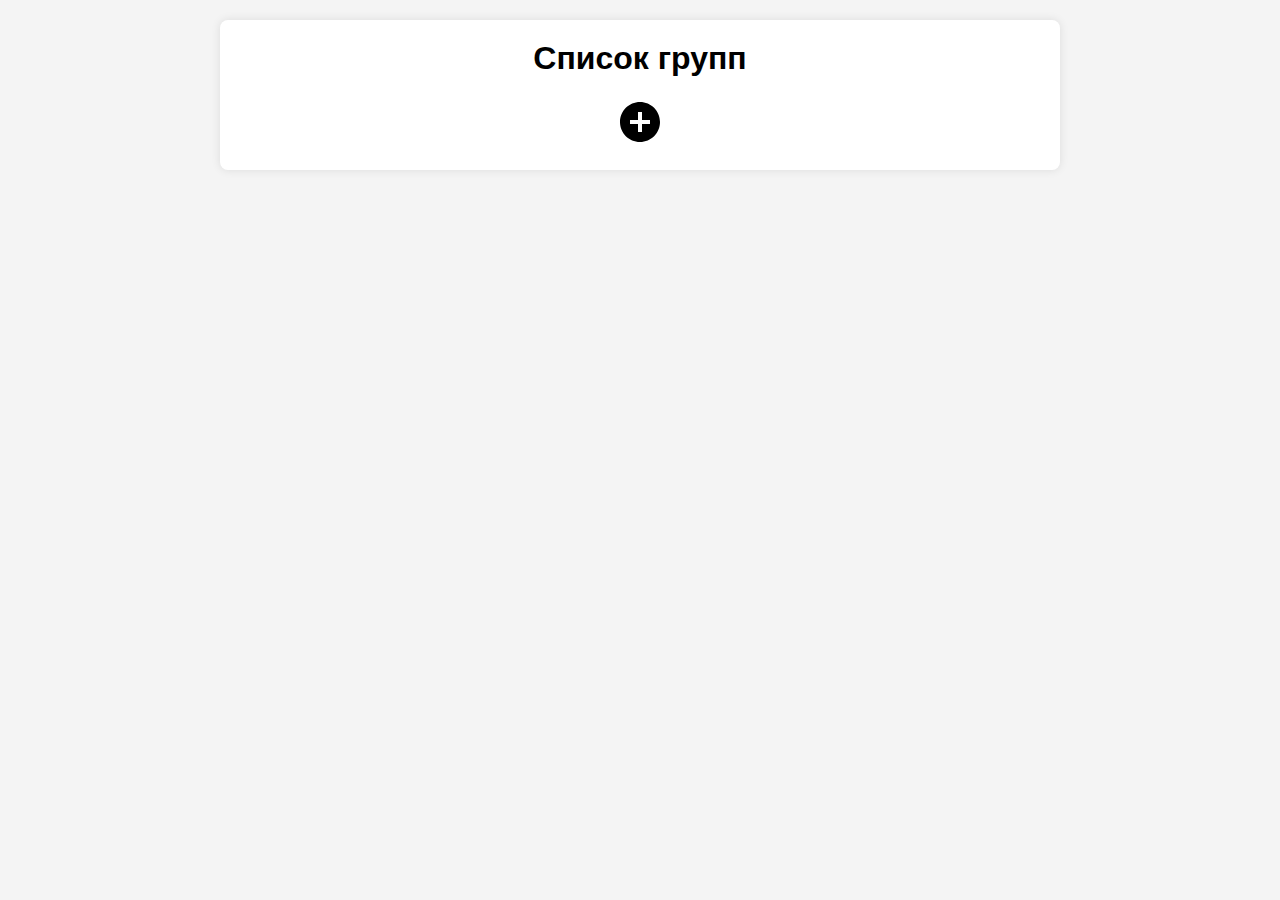
<file: client/src/index.html>
<!DOCTYPE html>
<html lang="en">
<head>
    <meta charset="UTF-8">
    <meta name="viewport" content="width=device-width, initial-scale=1.0">
    <title>Список групп</title>
    <link rel="stylesheet" href="styles.css">
</head>
<body>
    <div class="container">
        <h1>Список групп</h1>
        <ul id="group-list"></ul>

        <!-- Иконка -->
        <div style="text-align: center; margin-top: 20px; cursor: pointer;" onclick="openGroupForm()">
            <svg width="48" height="48" viewBox="0 0 48 48" fill="none" xmlns="http://www.w3.org/2000/svg">
                <g clip-path="url(#clip0_0_1120)">
                    <path d="M24 4C12.95 4 4 12.95 4 24C4 35.05 12.95 44 24 44C35.05 44 44 35.05 44 24C44 12.95 35.05 4 24 4ZM34 26H26V34H22V26H14V22H22V14H26V22H34V26Z" fill="black"/>
                </g>
                <defs>
                    <clipPath id="clip0_0_1120">
                        <rect width="48" height="48" fill="white"/>
                    </clipPath>
                </defs>
            </svg>         
        </div>

        <!-- Форма для ввода названия группы -->
        <div id="group-form" style="display: none;">
            <form id="add-group-form">
                <input type="text" id="group-name" placeholder="Введите название группы" required>
                <button type="submit">Добавить группу</button>
            </form>
        </div>
    </div>

    <script>
        document.addEventListener('DOMContentLoaded', function () {
            const groupList = document.getElementById('group-list');

            // Функция для выполнения GET запроса
            function fetchData(url, callback) {
                const xhr = new XMLHttpRequest();
                xhr.onreadystatechange = function () {
                    if (xhr.readyState === XMLHttpRequest.DONE) {
                        if (xhr.status === 200) {
                            const data = JSON.parse(xhr.responseText);
                            callback(data);
                        } else {
                            console.error('Ошибка при получении данных:', xhr.status);
                        }
                    }
                };
                xhr.open('GET', url);
                xhr.send();
            }

            // Функция для отображения списка групп на странице
            function renderGroups(groups) {
                // Очищаем список групп перед добавлением новых
                clearGroupList();

                for (const groupName in groups) {
                    if (groups.hasOwnProperty(groupName)) {
                        const group = groups[groupName];
                        const listItem = document.createElement('li');
                        listItem.textContent = group.group_name;
                        listItem.addEventListener('click', function () {
                            redirectToStudentPage(group.id_group);
                        });
                        groupList.appendChild(listItem);

                        // Создаем кнопку "Удалить"
                        const deleteButton = document.createElement('button');
                        deleteButton.textContent = 'Удалить';
                        deleteButton.classList.add('delete-button');
                        deleteButton.dataset.groupId = group.id_group;
                        listItem.appendChild(deleteButton); // Добавляем кнопку "Удалить" в элемент списка

                        // Добавляем обработчик события клика на кнопку "Удалить"
                        deleteButton.addEventListener('click', function(event) {
                            const groupId = event.target.dataset.groupId;
                            deleteGroup(groupId);
                            event.stopPropagation(); // Предотвращаем всплытие клика только для кнопки "Удалить"
                        });
                    }
                }
            }

            // Функция для очистки списка групп на странице
            function clearGroupList() {
                while (groupList.firstChild) {
                    groupList.removeChild(groupList.firstChild);
                }
            }

            // Функция для загрузки списка групп при загрузке страницы
            function fetchGroups() {
                fetchData('http://localhost:80/attendance/groups/', renderGroups);
            }

            // Функция для перехода на страницу со списком студентов
            function redirectToStudentPage(groupId) {
                window.location.href = `students.html?group=${groupId}`;
            }

            // Функция для отправки POST-запроса для добавления новой группы
            function submitGroup() {
                const form = document.getElementById('add-group-form');
                const groupName = document.getElementById('group-name').value;
                const data = {
                    "group_name": groupName
                };

                fetch(`http://localhost:80/attendance/groups/`, {
                    method: 'POST',
                    headers: {
                        'Content-Type': 'application/json'
                    },
                    body: JSON.stringify(data)
                })
                .then(response => {
                    if (!response.ok) {
                        throw new Error('Ошибка при отправке данных');
                    }
                    alert('Группа успешно добавлена!');
                    form.reset(); // Очищаем форму после успешной отправки
                    fetchGroups(); // Обновляем список групп
                })
                .catch(error => {
                    console.error('Ошибка:', error);
                    alert('Произошла ошибка. Пожалуйста, повторите попытку позже.');
                });
            }

            // Функция для отправки DELETE запроса для удаления группы
            function deleteGroup(groupId) {
                fetch(`http://localhost:80/attendance/groups/`, {
                    method: 'DELETE',
                    headers: {
                        'Content-Type': 'application/json'
                    },
                    body: JSON.stringify({ "id_group": groupId })
                })
                .then(response => {
                    if (!response.ok) {
                        throw new Error('Ошибка при удалении группы');
                    }
                    alert('Группа успешно удалена!');
                    // Очищаем список групп перед загрузкой обновленного списка
                    clearGroupList();
                    // После успешного удаления обновляем список групп
                    fetchGroups();
                })
                .catch(error => {
                    console.error('Ошибка:', error);
                    alert('Произошла ошибка при удалении группы. Пожалуйста, повторите попытку позже.');
                });
            }

            // Подписываемся на событие отправки формы
            document.getElementById('add-group-form').addEventListener('submit', function (event) {
                event.preventDefault(); // Предотвращаем стандартное поведение формы (перезагрузку страницы)
                submitGroup(); // Вызываем функцию для отправки данных
            });

            // Вызываем функцию для загрузки списка групп при загрузке страницы
            fetchGroups();
        });

        // Функция для открытия формы при нажатии на кнопку
        function openGroupForm() {
            var groupForm = document.getElementById('group-form');
            if (groupForm.style.display === 'block') {
                // Если форма уже открыта, скрываем её
                groupForm.style.display = 'none';
            } else {
                // Иначе открываем форму
                groupForm.style.display = 'block';
            }
        }
    </script>
</body>
</html>
</file>
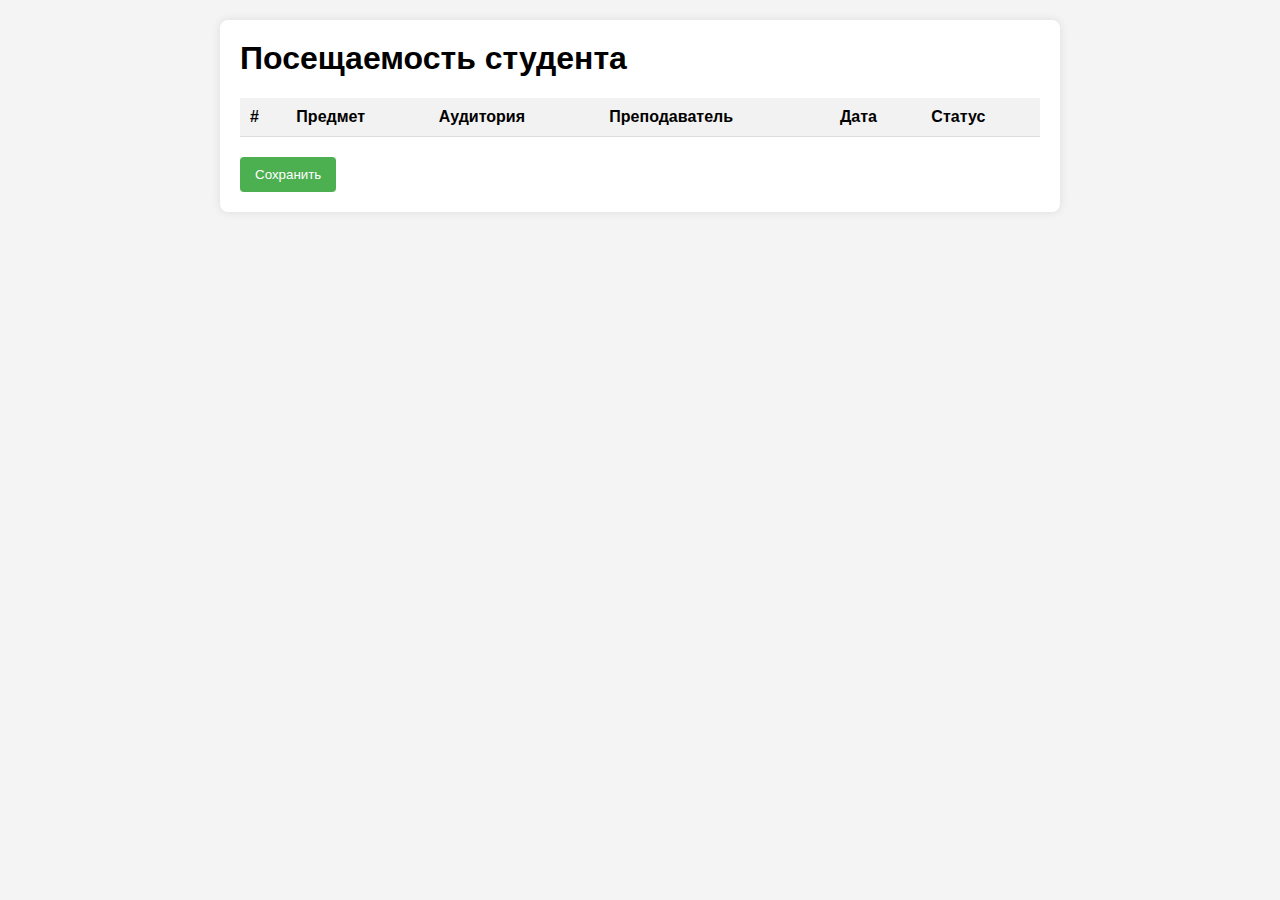
<file: client/src/attendance.html>
<!DOCTYPE html>
<html lang="en">
<head>
    <meta charset="UTF-8">
    <meta name="viewport" content="width=device-width, initial-scale=1.0">
    <title>Посещаемость студента</title>
    <style>
        body {
            font-family: Arial, sans-serif;
            margin: 0;
            padding: 0;
            background-color: #f4f4f4;
        }

        .container {
            max-width: 800px;
            margin: 20px auto;
            padding: 20px;
            background-color: #fff;
            border-radius: 8px;
            box-shadow: 0 0 10px rgba(0, 0, 0, 0.1);
        }

        h1 {
            margin-top: 0;
        }

        table {
            width: 100%;
            border-collapse: collapse;
            margin-bottom: 20px;
        }

        th, td {
            padding: 10px;
            border-bottom: 1px solid #ddd;
            text-align: left;
        }

        th {
            background-color: #f2f2f2;
        }

        .save-button {
            padding: 10px 15px;
            background-color: #4CAF50;
            color: white;
            border: none;
            border-radius: 4px;
            cursor: pointer;
        }

        .save-button:hover {
            background-color: #45a049;
        }
    </style>
</head>
<body>
    <div class="container">
        <h1 id="page-title">Посещаемость студента</h1>
        <table id="attendance-table">
            <thead>
                <tr>
                    <th>#</th>
                    <th>Предмет</th>
                    <th>Аудитория</th>
                    <th>Преподаватель</th>
                    <th>Дата</th>
                    <th>Статус</th>
                </tr>
            </thead>
            <tbody id="attendance-body">
                <!-- Здесь будут данные посещаемости -->
            </tbody>
        </table>
        <button class="save-button" id="save-button">Сохранить</button>
    </div>

    <script>
        document.addEventListener('DOMContentLoaded', function () {
            const attendanceBody = document.getElementById('attendance-body');
            const saveButton = document.getElementById('save-button');
            const pageTitle = document.getElementById('page-title');

            // Получаем параметры из URL
            const urlParams = new URLSearchParams(window.location.search);
            const groupId = urlParams.get('group');
            const studentId = urlParams.get('student');
            const date = urlParams.get('date');

            // Статусы посещаемости
            const statuses = [
                'Студент еще не был отмечен',
                'Пропуск по уважительной причине',
                'Пропуск по неуважительной причине',
                'Студент присутствовал'
            ];

            // Функция для выполнения GET запроса
            function fetchData(url, callback) {
                const xhr = new XMLHttpRequest();
                xhr.onreadystatechange = function () {
                    if (xhr.readyState === XMLHttpRequest.DONE) {
                        if (xhr.status === 200) {
                            const data = JSON.parse(xhr.responseText);
                            callback(data);
                        } else {
                            console.error('Ошибка при получении данных:', xhr.status);
                        }
                    }
                };
                xhr.open('GET', url);
                xhr.send();
            }

            // Функция для отображения данных посещаемости
            function renderAttendance(data) {
                const student = data.student;
                const attendances = data.attendances;
                const subjects = data.subjects;

                pageTitle.innerText = `Посещаемость студента ${student.name}`;

                attendances.forEach(function (attendance, index) {
                    const subject = subjects.find(subject => subject.id_subject === attendance.id_subject);
                    const row = document.createElement('tr');
                    const statusOptions = statuses.map(status => `<option value="${status}" ${status === attendance.status ? 'selected' : ''}>${status}</option>`).join('');
                    row.innerHTML = `
                        <td>${index + 1}</td>
                        <td>${subject ? subject.name : ''}</td>
                        <td>${subject ? subject.room : ''}</td>
                        <td>${subject ? subject.professor : ''}</td>
                        <td>${attendance.date}</td>
                        <td>
                            <select data-id-subject="${attendance.id_subject}" data-date="${attendance.date}">
                                ${statusOptions}
                            </select>
                        </td>
                    `;
                    attendanceBody.appendChild(row);
                });
            }

            // Формируем URL для запроса
            const apiUrl = `http://localhost:80/attendance/groups/${groupId}/students/${studentId}`;
            const urlWithDate = date ? `${apiUrl}?date=${date}` : apiUrl;

            // Выполняем запрос на сервер
            fetchData(urlWithDate, renderAttendance);

            // Обработчик для кнопки "Сохранить"
            saveButton.addEventListener('click', function () {
                const selects = attendanceBody.querySelectorAll('select');
                selects.forEach(function (select) {
                    const id_subject = select.getAttribute('data-id-subject');
                    const attendance_date = select.getAttribute('data-date');
                    const status = select.value;

                    const updateData = {
                        id_subject: id_subject,
                        status: status
                    };

                    const updateUrl = date ? `${apiUrl}?date=${attendance_date}` : apiUrl;

                    const xhr = new XMLHttpRequest();
                    xhr.open('PATCH', updateUrl, true);
                    xhr.setRequestHeader('Content-Type', 'application/json;charset=UTF-8');
                    xhr.onreadystatechange = function () {
                        if (xhr.readyState === XMLHttpRequest.DONE) {
                            if (xhr.status !== 200) {
                                console.error('Ошибка при обновлении данных:', xhr.status);
                            }
                        }
                    };
                    xhr.send(JSON.stringify(updateData));
                });
            });
        });
    </script>
</body>
</html>
</file>
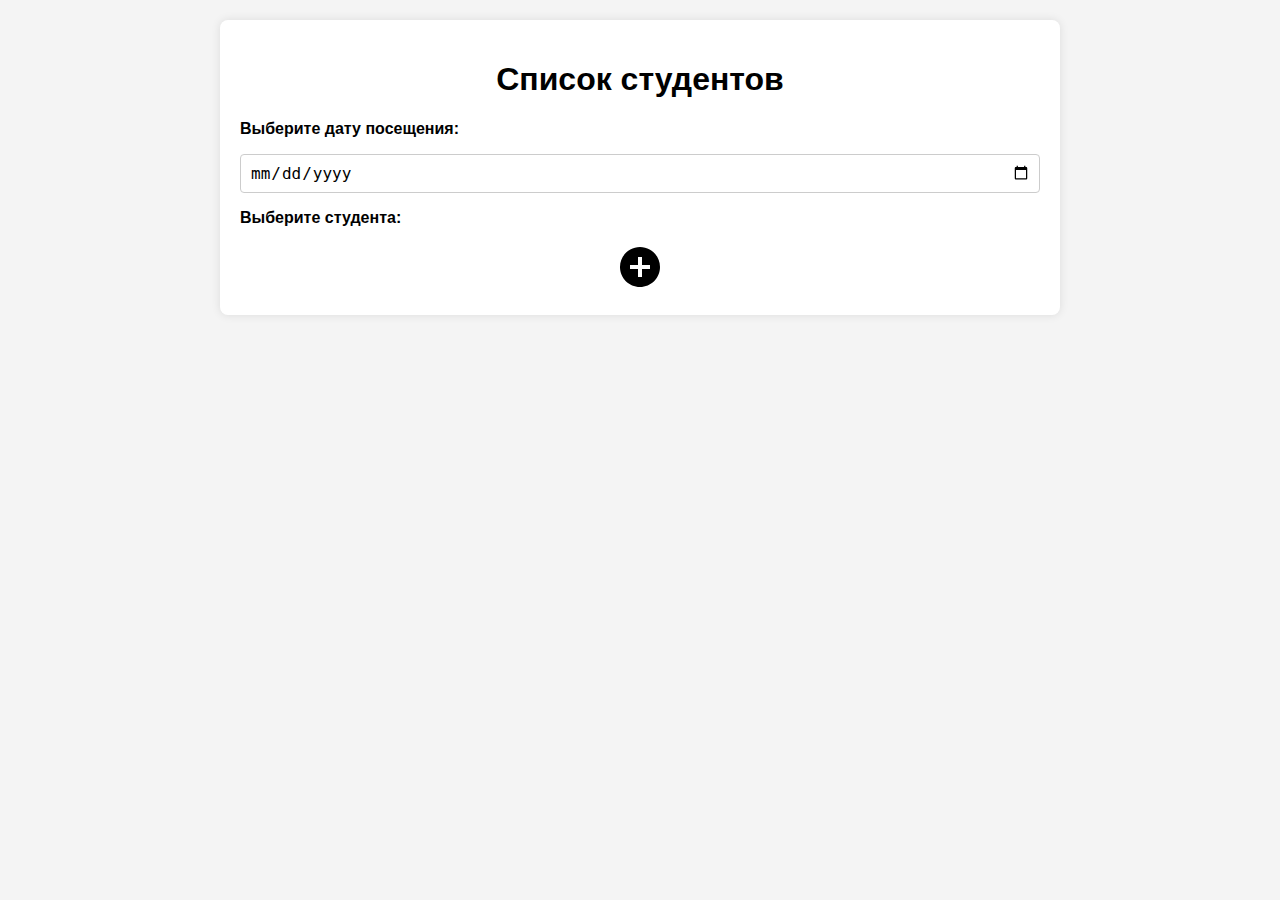
<file: client/src/students.html>
<!DOCTYPE html>
<html lang="en">
<head>
    <meta charset="UTF-8">
    <meta name="viewport" content="width=device-width, initial-scale=1.0">
    <title>Список студентов</title>
    <link rel="stylesheet" href="styles_students.css">
</head>
<body>
    <div style="display: flex; flex-direction: column; align-items: center; height: 100vh;">
        <div class="container">
            <h1>Список студентов</h1>

            <p style="font-weight: bold;">Выберите дату посещения:</p>
            <!-- Поле ввода даты -->
            <div class="date-wrapper">
                <input type="date" id="date" name="date">
            </div>

            <p style="font-weight: bold;">Выберите студента:</p>
            <!-- Список студентов -->
            <div id="student-list"></div>
            
            <!-- Иконка -->
            <div style="text-align: center; cursor: pointer;" onclick="openStudentForm()">
                <svg width="48" height="48" viewBox="0 0 48 48" fill="none" xmlns="http://www.w3.org/2000/svg">
                    <g clip-path="url(#clip0_0_1120)">
                        <path d="M24 4C12.95 4 4 12.95 4 24C4 35.05 12.95 44 24 44C35.05 44 44 35.05 44 24C44 12.95 35.05 4 24 4ZM34 26H26V34H22V26H14V22H22V14H26V22H34V26Z" fill="black"/>
                    </g>
                    <defs>
                        <clipPath id="clip0_0_1120">
                            <rect width="48" height="48" fill="white"/>
                        </clipPath>
                    </defs>
                </svg>         
            </div>

            <!-- Форма для ввода имени студента -->
            <div id="student-form" style="display: none; margin-top: 20px; align-self: center;">
                <form id="add-student-form">
                    <input type="text" id="student-name" placeholder="Введите имя студента" required>
                    <button type="submit">Добавить студента</button>
                </form>
            </div>
        </div>
    </div>
    
    <script>
        // Объявляем переменные в глобальной области видимости
        let studentList;
        let dateInput;

        // Функция для открытия формы при нажатии на кнопку
        function openStudentForm() {
            var studentForm = document.getElementById('student-form');
            if (studentForm.style.display === 'block') {
                // Если форма уже открыта, скрываем её
                studentForm.style.display = 'none';
            } else {
                // Иначе открываем форму
                studentForm.style.display = 'block';
            }
        }

        // Функция для отправки POST-запроса
        function submitStudent() {
            const form = document.getElementById('add-student-form');
            const name = document.getElementById('student-name').value;
            const groupName = getGroupNameFromURL(); // Получаем название группы из ссылки
            const data = {
                "name": name,
                "group_name": groupName
            };

            fetch(`http://localhost:80/attendance/groups/${groupName}/students/`, {
                method: 'POST',
                headers: {
                    'Content-Type': 'application/json'
                },
                body: JSON.stringify(data)
            })
            .then(response => {
                if (!response.ok) {
                    throw new Error('Ошибка при отправке данных');
                }
                alert('Студент успешно добавлен!');
                form.reset(); // Очищаем форму после успешной отправки
                // После успешного добавления обновляем список студентов
                fetchStudents();
            })
            .catch(error => {
                console.error('Ошибка:', error);
                alert('Произошла ошибка. Пожалуйста, повторите попытку позже.');
            });
        }

        // Функция для получения названия группы из URL
        function getGroupNameFromURL() {
            const urlParams = new URLSearchParams(window.location.search);
            return urlParams.get('group');
        }

        // Функция для загрузки списка студентов при загрузке страницы
        function fetchStudents() {
            const url = `http://localhost:80/attendance/groups/${getGroupNameFromURL()}/students/`;
            fetchData(url, renderStudents);
        }

        // Функция для выполнения GET запроса
        function fetchData(url, callback) {
            const xhr = new XMLHttpRequest();
            xhr.onreadystatechange = function () {
                if (xhr.readyState === XMLHttpRequest.DONE) {
                    if (xhr.status === 200) {
                        const data = JSON.parse(xhr.responseText);
                        callback(data);
                    } else {
                        console.error('Ошибка при получении данных:', xhr.status);
                    }
                }
            };
            xhr.open('GET', url);
            xhr.send();
        }

        // Функция для отображения списка студентов на странице
        function renderStudents(data) {
            const group = data.group;
            const students = data.students;

            if ("error" in data) {
                const errorMessage = data.error;
                const errorMessageElement = document.createElement('p');
                errorMessageElement.textContent = errorMessage;
                studentList.appendChild(errorMessageElement);
                return;
            }

            if (!students || students.length === 0) {
                const errorMessage = "Студенты этой группы не были найдены.";
                const errorMessageElement = document.createElement('p');
                errorMessageElement.textContent = errorMessage;
                studentList.appendChild(errorMessageElement);
                return;
            }

            const groupName = group.group_name;
            const mainTitle = document.querySelector('h1');
            mainTitle.textContent = `Список студентов - ${groupName}`;

            studentList.innerHTML = `<ul>`;
            students.forEach(function (student) {
                const listItem = document.createElement('li');
                listItem.textContent = student.name;
                listItem.dataset.studentId = student.id_student;
                studentList.appendChild(listItem);

                // Создаем кнопку "Удалить"
                const deleteButton = document.createElement('button');
                deleteButton.textContent = 'Удалить';
                deleteButton.classList.add('delete-button');
                deleteButton.dataset.studentId = student.id_student;
                listItem.appendChild(deleteButton); // Добавляем кнопку "Удалить" в элемент списка

                // Добавляем обработчик события клика на кнопку "Удалить"
                deleteButton.addEventListener('click', function(event) {
                    const studentId = event.target.dataset.studentId;
                    deleteStudent(studentId);
                    event.stopPropagation(); // Предотвращаем всплытие клика только для кнопки "Удалить"
                });

                // Добавляем обработчик события клика на элемент списка студентов
                listItem.addEventListener('click', function(event) {
                    const selectedStudentId = event.currentTarget.dataset.studentId;
                    redirectToAttendancePage(selectedStudentId);
                });
            });
            studentList.innerHTML += `</ul>`;
        }

        // Функция для отправки DELETE запроса для удаления студента
        function deleteStudent(studentId) {
            const groupName = getGroupNameFromURL();
            fetch(`http://localhost:80/attendance/groups/${groupName}/students/`, {
                method: 'DELETE',
                headers: {
                    'Content-Type': 'application/json'
                },
                body: JSON.stringify({ "id_student": studentId })
            })
            .then(response => {
                if (!response.ok) {
                    throw new Error('Ошибка при удалении студента');
                }
                alert('Студент успешно удалён!');
                // После успешного удаления обновляем список студентов
                fetchStudents();
            })
            .catch(error => {
                console.error('Ошибка:', error);
                alert('Произошла ошибка при удалении студента. Пожалуйста, повторите попытку позже.');
            });
        }

        // Функция для перехода на страницу с отметкой посещаемости
        function redirectToAttendancePage(studentId) {
            const selectedDate = dateInput.value;
            let url = `attendance.html?group=${getGroupNameFromURL()}&student=${studentId}`;
            if (selectedDate) {
                url += `&date=${selectedDate}`;
            }
            window.location.href = url;
        }

        // Подписываемся на событие отправки формы
        document.getElementById('add-student-form').addEventListener('submit', function (event) {
            event.preventDefault(); // Предотвращаем стандартное поведение формы (перезагрузку страницы)
            submitStudent(); // Вызываем функцию для отправки данных
        });

        document.addEventListener('DOMContentLoaded', function () {
            studentList = document.getElementById('student-list');
            dateInput = document.getElementById('date');

            // Получаем идентификатор группы из параметров URL
            const groupId = getGroupNameFromURL();

            // Вызываем функцию для загрузки списка студентов при загрузке страницы
            fetchStudents();

            // Добавляем обработчик события клика на кнопки "Удалить"
            studentList.addEventListener('click', function(event) {
                if (event.target.classList.contains('delete-button')) {
                    const studentId = event.target.dataset.studentId;
                    deleteStudent(studentId);
                    event.stopPropagation(); // Предотвращаем всплытие клика только для кнопки "Удалить"
                }
            });

            // Добавляем обработчик события клика на кнопки студента
            studentList.addEventListener('click', function(event) {
                if (!event.target.classList.contains('delete-button') && event.target.tagName === 'LI') {
                    const selectedStudentId = event.target.dataset.studentId;
                    redirectToAttendancePage(selectedStudentId);
                }
            });
        });
    </script>
</body>
</html>
</file>
<file: client/src/styles.css>
body {
    font-family: Arial, sans-serif;
    margin: 0;
    padding: 0;
    background-color: #f4f4f4;
}

.container {
    max-width: 800px;
    margin: 20px auto;
    padding: 20px;
    background-color: #fff;
    border-radius: 8px;
    box-shadow: 0 0 10px rgba(0, 0, 0, 0.1);
}

h1 {
    text-align: center;
    margin-top: 0;
}

#group-list {
    list-style-type: none;
    padding: 0;
}

#group-list li {
    margin-bottom: 10px;
    padding: 10px;
    background-color: #f0f0f0;
    border-radius: 4px;
    cursor: pointer;
}

#student-form {
    display: flex;
    flex-direction: column;
    align-items: center;
    margin-top: 20px;
    padding: 20px;
    background-color: #fff;
    border-radius: 8px;
    box-shadow: 0 0 10px rgba(0, 0, 0, 0.1);
    max-width: 100%;
}

#add-group-form {
    width: 100%;
}

#group-name,
button[type="submit"] {
    width: 100%;
    padding: 8px;
    margin-bottom: 10px;
    border-radius: 4px;
    font-size: 16px;
}

button[type="submit"] {
    background-color: #007bff;
    color: #fff;
    border: none;
    cursor: pointer;
}

button[type="submit"]:hover {
    background-color: #0056b3;
}

#group-list {
    list-style-type: none;
    padding: 0;
}

#group-list li {
    width: 97%;
    padding: 10px;
    background-color: #f9f9f9;
    border-radius: 4px;
    margin-bottom: 5px;
    display: flex; /* Используем flexbox */
    align-items: center; /* Выравниваем элементы по вертикали */
}

#group-list li:hover {
    background-color: #f0f0f0;
}

.delete-button {
    margin-left: auto; /* Размещаем кнопку удаления вправо */
}
</file>
<file: client/src/styles_students.css>
body {
    font-family: Arial, sans-serif;
    margin: 0;
    padding: 0;
    background-color: #f4f4f4;
}

.container {
    width: 800px;
    margin: 20px auto;
    padding: 20px;
    background-color: #fff;
    border-radius: 8px;
    box-shadow: 0 0 10px rgba(0, 0, 0, 0.1);
}

h1 {
    text-align: center;
}


.date-wrapper {
    width: 100%;
    padding: 8px;
    margin-bottom: 10px;
    border-radius: 4px;
    border: 1px solid #ccc;
    box-sizing: border-box;
}

/* Стили для поля выбора даты */
input[type="date"] {
    width: 100%;
    font-size: 16px;
    border: none;
    box-sizing: border-box; 
}

#student-list {
    list-style-type: none;
    padding: 0;
}

#student-form {
    display: flex;
    flex-direction: column;
    align-items: center;
    margin-top: 20px;
    padding: 20px;
    background-color: #fff;
    border-radius: 8px;
    box-shadow: 0 0 10px rgba(0, 0, 0, 0.1);
    max-width: 100%;
}

#add-student-form {
    width: 100%;
}

#student-name,
button[type="submit"] {
    width: 100%;
    padding: 8px;
    margin-bottom: 10px;
    border-radius: 4px;
    font-size: 16px;
}

button[type="submit"] {
    background-color: #007bff;
    color: #fff;
    border: none;
    cursor: pointer;
}

button[type="submit"]:hover {
    background-color: #0056b3;
}

#student-list li {
    width: 97%;
    padding: 10px;
    background-color: #f9f9f9;
    border-radius: 4px;
    margin-bottom: 5px;
    display: flex; /* Используем flexbox */
    align-items: center; /* Выравниваем элементы по вертикали */
}


#student-list li:hover {
    background-color: #f0f0f0;
}

.delete-button {
    margin-left: auto; /* Размещаем кнопку "Удалить" справа от имени студента */
    margin-right: 10px; /* Добавляем немного отступа справа */
    cursor: pointer;
}
</file>
